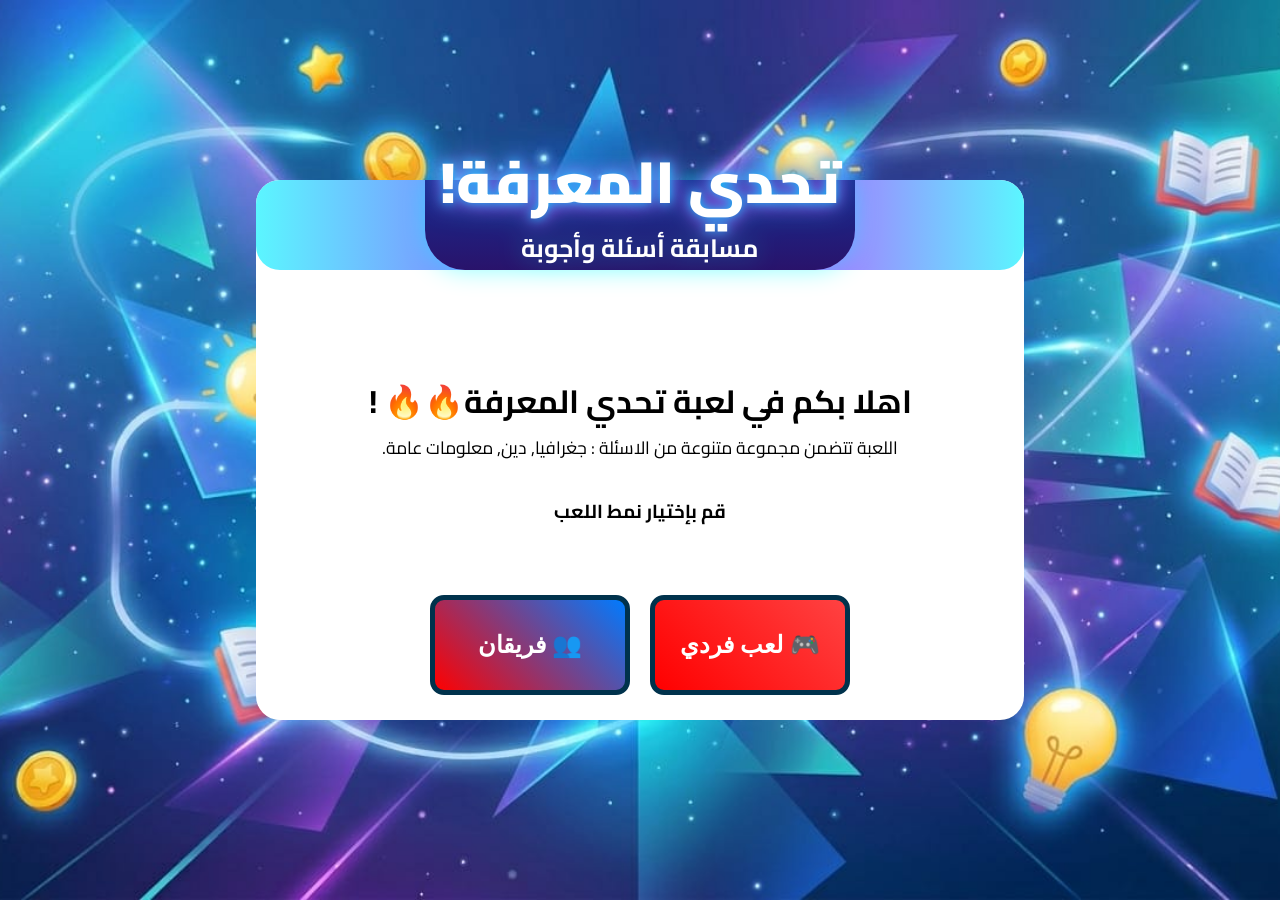
<file: index.html>
<!DOCTYPE html>
<html lang="ar" dir="rtl">

<head>

    <meta charset="UTF-8">

    <meta name="theme-color" content="#08173b">

    <meta name="viewport"
          content="width=device-width, initial-scale=1.0">

    <title>تحدي المعرفة</title>

    <!-- Font -->
    <link href="https://fonts.googleapis.com/css2?family=Cairo:wght@400;700;800;900&display=swap"
          rel="stylesheet">

    <!-- CSS -->
    <link rel="stylesheet" href="CSS/style.css">

</head>

<body>

    <div class="intro" id="Intro">
      <div class="container">
        <div class="top-gradient main">
          <div class="header-title">
            <div class="title">
              
              <h1>تحدي المعرفة!</h1>

              <p>مسابقة أسئلة وأجوبة</p>
            </div>
          </div>
        </div>
        <h1>اهلا بكم في لعبة تحدي المعرفة🔥🔥 !</h1>
        <p>
          اللعبة تتضمن مجموعة متنوعة من الاسئلة : جغرافيا, دين, معلومات عامة.
        </p>
        <br>
        
        <h3>قم بإختيار نمط اللعب</h3>
        <div class="choiceContainer">
            <button id="soloMode"> 🎮 لعب فردي</button>
            <button id="duoMode"> 👥 فريقان</button>
        </div>
      </div>
    </div>

    <div class="background"></div>
    
    <!-- JS -->
    <script src="JS/script.js"></script>

</body>

</html>
</file>
<file: CSS/style.css>
* {
    margin: 0;
    padding: 0;
    box-sizing: border-box;
}

body {

    font-family: 'Cairo', sans-serif;

    min-height: 100vh;

    overflow-x: hidden;

    overflow-y: auto;

    background: #08173b;

    display: flex;

    justify-content: center;

    align-items: center;

    position: relative;

    padding:
        clamp(90px, 7vw, 120px) clamp(10px, 2vw, 20px) 20px;


}

.background {

    position: fixed;

    inset: 0;

    background-image: url('../Assets/images/background.png');

    background-size: cover;
    background-position: center;
    background-repeat: no-repeat;

    animation: bgZoom 14s ease-in-out infinite alternate;


    z-index: -10;

}

@keyframes bgZoom {

    from {

        transform: scale(1);

    }

    to {

        transform: scale(1.04);

    }

}

.intro {
    position: fixed;
    height: 100vh;
    width: 100vw;

    inset: 0;

    background: url(../Assets/images/background.png);
    background-size: cover;
    background-position: center;
    background-repeat: no-repeat;

    display: flex;

    justify-content: center;

    align-items: center;

    z-index: 1000;



    transition: .25s;
}

.container {
    position: relative;
    background-color: white;
    width: 60%;
    height: 60%;
    text-align: center;
    padding: 25px 15px;
    display: flex;
    flex-direction: column;
    justify-content: center;
    align-items: center;
    border-radius: 24px;
}

.container p {
    font-size: 1.1em;
}

.header-title {

    position: absolute;

    top: 0;

    overflow-y: visible;

    left: 50%;

    transform: translateX(-50%);

    width: 430px;

    height: 100%;

    border-radius: 0 0 40px 40px;

    background:
        linear-gradient(180deg, #172c91, #29136b);

    display: flex;

    flex-direction: column;

    justify-content: center;

    align-items: center;

    box-shadow:
        0 0 25px rgba(0, 255, 255, .45);

    z-index: 20;

}

.title {

    filter:
        drop-shadow(0 0 12px rgba(0, 255, 255, .35));

    position: absolute;

    top: -30px;

    left: 50%;

    transform: translateX(-50%);

    width: 430px;


    border-radius: 0 0 40px 40px;

    z-index: 50;

    text-align: center;

}

.title h1 {


    color: white;

    font-size: 58px;

    font-weight: 900;

    line-height: 1.1;

    text-shadow:
        0 0 12px #00d9ff,
        0 0 20px #ff00ea;

}

.title p {

    margin-top: 10px;

    color: white;

    font-size: 25px;

    font-weight: 700;

}

.top-gradient {

    position: absolute;

    overflow-y: visible;
    top: 0;

    left: 0;

    width: 100%;

    height: 90px;

    background:
        linear-gradient(90deg,
            #5bf6ff,
            #8678ff,
            #ba59ff,
            #5bf6ff);

    border-radius: 24px;

}

.choiceContainer{
    position: absolute;

    bottom: 25px;

    display: grid;
    grid-template-columns: 200px 200px;
    grid-template-rows: 100px;

    gap: 20px;

}

.choiceContainer button{
    border-radius: 14px;
    font-size: 1.5em;
    font-weight: bolder;
    border: solid rgb(0, 50, 76) 5px;
    cursor: pointer;
    color: white
}

.choiceContainer button:hover{
    transform: translateY(-5px) scale(1.02);
}

#soloMode{
    background: linear-gradient(45deg, rgb(255, 0, 0),rgb(255, 66, 66));
}

#duoMode{
    background: linear-gradient(45deg, red, rgb(0, 123, 255));
}
</file>
